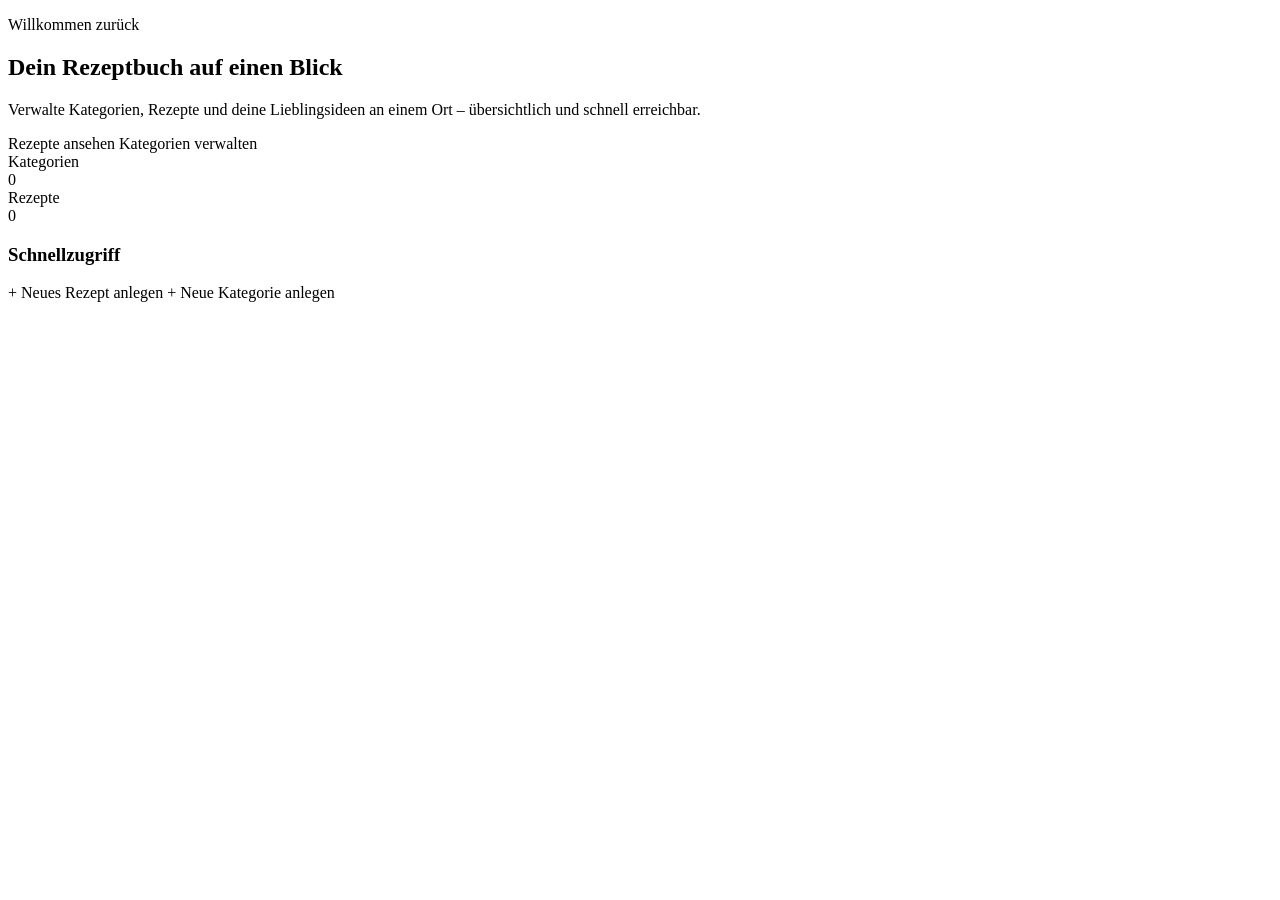
<file: src/main/resources/templates/index.html>
<!DOCTYPE html>
<html lang="de" xmlns:th="http://www.thymeleaf.org">
<head th:replace="~{fragments/layout :: pageHead('Rezeptbuch')}"></head>
<body>
<div class="container py-4 py-lg-5">
    <div th:replace="~{fragments/layout :: siteHeader('Rezeptbuch')}"></div>

    <div class="row g-4 align-items-stretch">
        <div class="col-12 col-lg-7">
            <div class="card shadow-sm h-100">
                <div class="card-body p-4 p-md-5">
                    <p class="text-uppercase text-success fw-semibold small mb-2">Willkommen zurück</p>
                    <h2 class="fw-bold mb-3">Dein Rezeptbuch auf einen Blick</h2>
                    <p class="text-muted mb-4">Verwalte Kategorien, Rezepte und deine Lieblingsideen an einem Ort – übersichtlich und schnell erreichbar.</p>

                    <div class="d-flex flex-wrap gap-3">
                        <a class="btn btn-success btn-lg" th:href="@{/recipes}">Rezepte ansehen</a>
                        <a class="btn btn-outline-success btn-lg" th:href="@{/categories}">Kategorien verwalten</a>
                    </div>
                </div>
            </div>
        </div>

        <div class="col-12 col-lg-5">
            <div class="row g-4">
                <div class="col-6">
                    <div class="card shadow-sm h-100 text-center">
                        <div class="card-body py-4">
                            <div class="details-label">Kategorien</div>
                            <div class="display-5 fw-bold text-success" th:text="${categoryCount}">0</div>
                        </div>
                    </div>
                </div>
                <div class="col-6">
                    <div class="card shadow-sm h-100 text-center">
                        <div class="card-body py-4">
                            <div class="details-label">Rezepte</div>
                            <div class="display-5 fw-bold text-success" th:text="${recipeCount}">0</div>
                        </div>
                    </div>
                </div>
                <div class="col-12">
                    <div class="card shadow-sm">
                        <div class="card-body p-4">
                            <h3 class="h5 fw-semibold">Schnellzugriff</h3>
                            <div class="list-group list-group-flush">
                                <a class="list-group-item list-group-item-action px-0" th:href="@{/recipes/new}">+ Neues Rezept anlegen</a>
                                <a class="list-group-item list-group-item-action px-0" th:href="@{/categories/new}">+ Neue Kategorie anlegen</a>
                            </div>
                        </div>
                    </div>
                </div>
            </div>
        </div>
    </div>
</div>
</body>
</html>
</file>
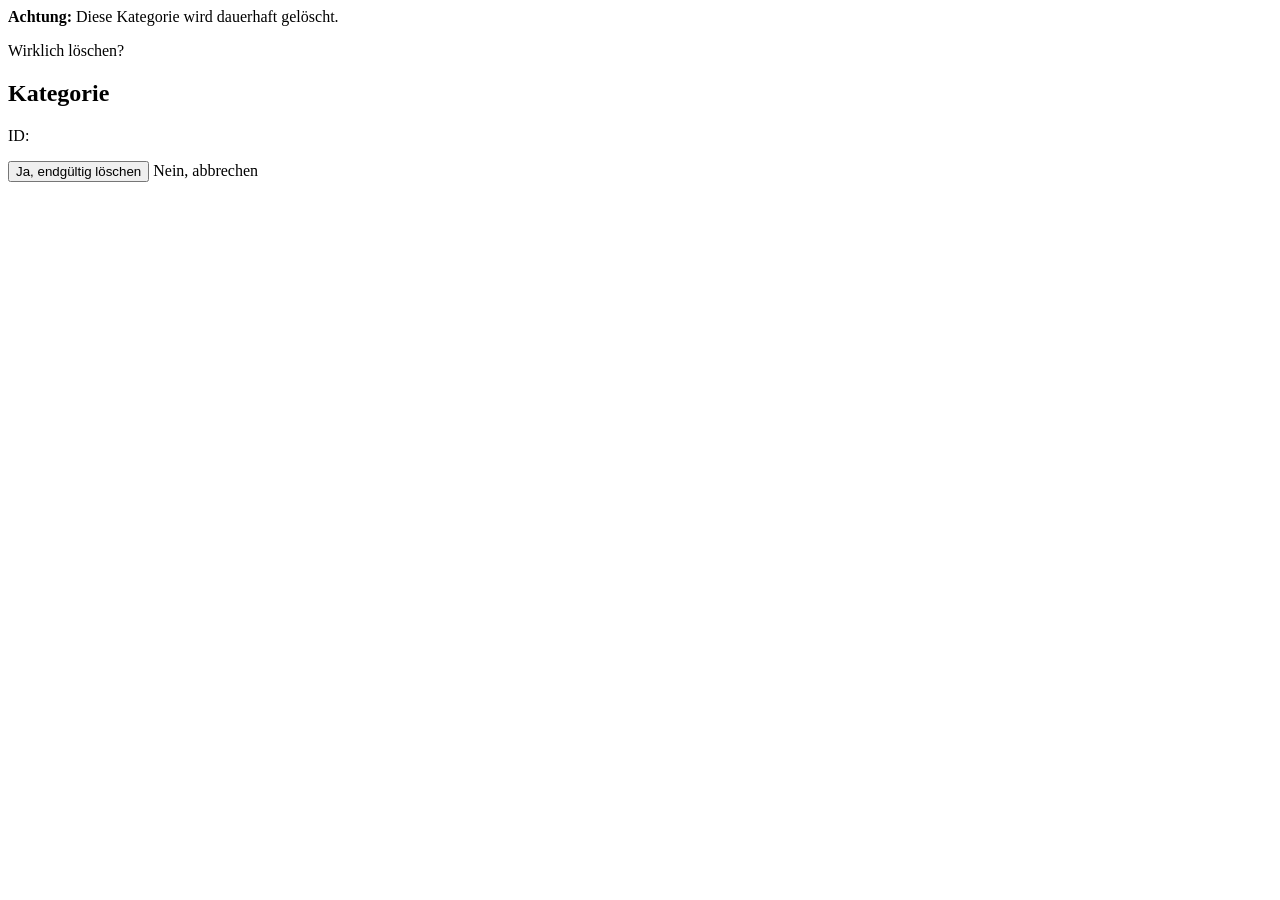
<file: src/main/resources/templates/categories/delete.html>
<!DOCTYPE html>
<html lang="de" xmlns:th="http://www.thymeleaf.org">
<head th:replace="~{fragments/layout :: pageHead('Kategorie löschen')}">
    <title>Kategorie löschen</title>
</head>
<body>
<div class="container py-4 py-lg-5">
    <div th:replace="~{fragments/layout :: siteHeader('Kategorie löschen')}"></div>

    <div class="card shadow-sm border-danger">
        <div class="card-body p-4 p-md-5">
            <div class="alert alert-danger mb-4" role="alert">
                <strong>Achtung:</strong> Diese Kategorie wird dauerhaft gelöscht.
            </div>

            <p class="mb-2 text-muted">Wirklich löschen?</p>
            <h2 class="h4 fw-bold mb-3" th:text="${category.name}">Kategorie</h2>
            <p class="mb-0">ID: <span class="fw-semibold" th:text="${category.id}"></span></p>

            <form class="d-flex flex-wrap gap-3 mt-4" th:action="@{/categories/{id}/delete(id=${category.id})}" method="post">
                <button type="submit" class="btn btn-danger">Ja, endgültig löschen</button>
                <a class="btn btn-outline-secondary" th:href="@{/categories/{id}(id=${category.id})}">Nein, abbrechen</a>
            </form>
        </div>
    </div>
</div>
</body>
</html>
</file>
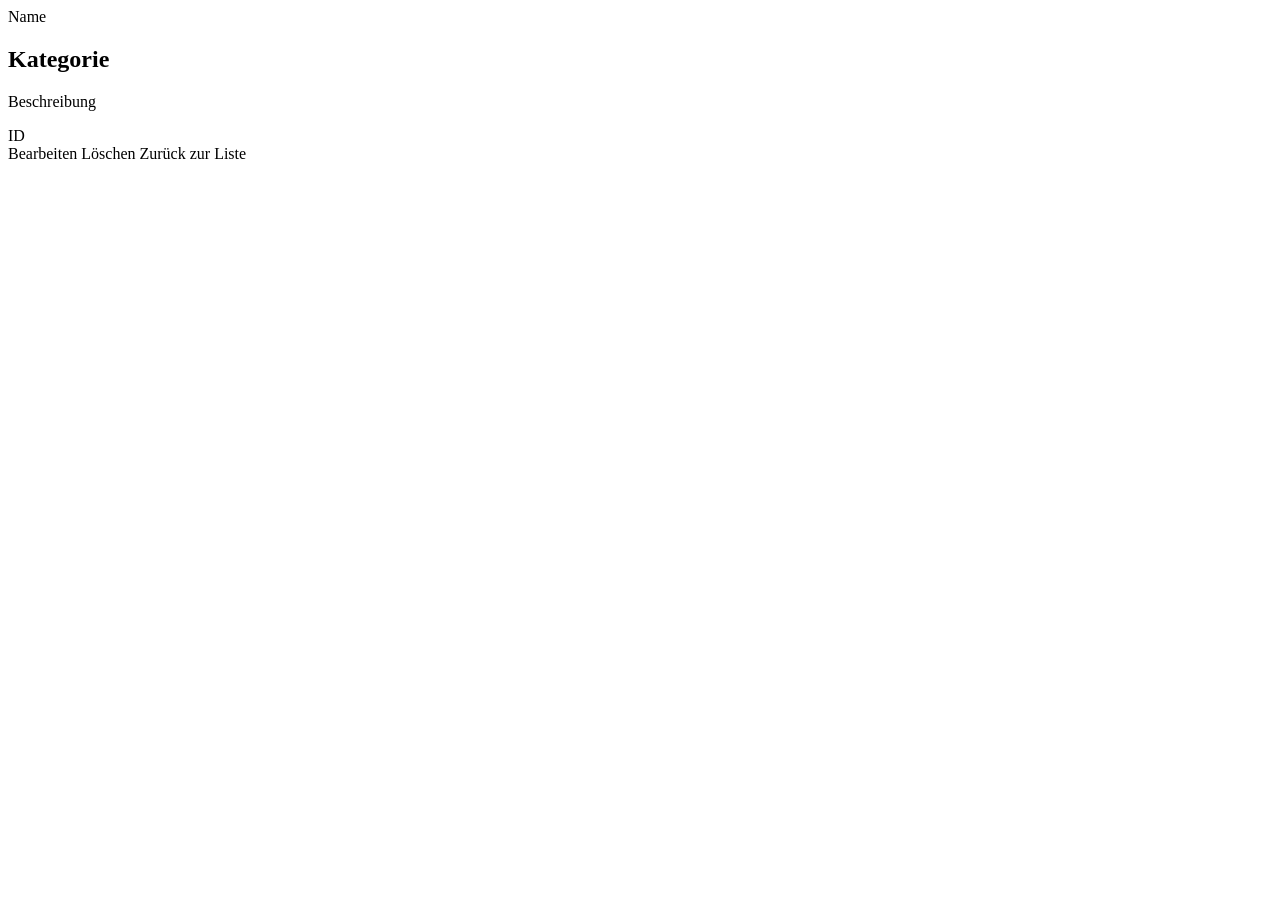
<file: src/main/resources/templates/categories/detail.html>
<!DOCTYPE html>
<html lang="de" xmlns:th="http://www.thymeleaf.org">
<head th:replace="~{fragments/layout :: pageHead('Kategorie-Details')}"></head>
<body>
<div class="container py-4 py-lg-5">
    <div th:replace="~{fragments/layout :: siteHeader('Kategorie-Details')}"></div>
    <div th:replace="~{fragments/layout :: flashMessages(${successMessage}, ${errorMessage})}"></div>

    <div class="card shadow-sm">
        <div class="card-body p-4 p-md-5">
            <div class="row g-4">
                <div class="col-12 col-lg-8">
                    <div class="details-label mb-1">Name</div>
                    <h2 class="fw-bold mb-3" th:text="${category.name}">Kategorie</h2>
                    <p class="text-muted mb-0" th:text="${category.description ?: 'Keine Beschreibung vorhanden.'}">Beschreibung</p>
                </div>

                <div class="col-12 col-lg-4">
                    <div class="bg-light rounded-4 p-3 h-100">
                        <div class="details-label mb-1">ID</div>
                        <div class="details-value" th:text="${category.id}"></div>
                    </div>
                </div>
            </div>

            <div class="d-flex flex-wrap gap-3 mt-4">
                <a class="btn btn-primary" th:href="@{/categories/{id}/edit(id=${category.id})}">Bearbeiten</a>
                <a class="btn btn-danger" th:href="@{/categories/{id}/delete(id=${category.id})}">Löschen</a>
                <a class="btn btn-outline-secondary" th:href="@{/categories}">Zurück zur Liste</a>
            </div>
        </div>
    </div>
</div>
</body>
</html>
</file>
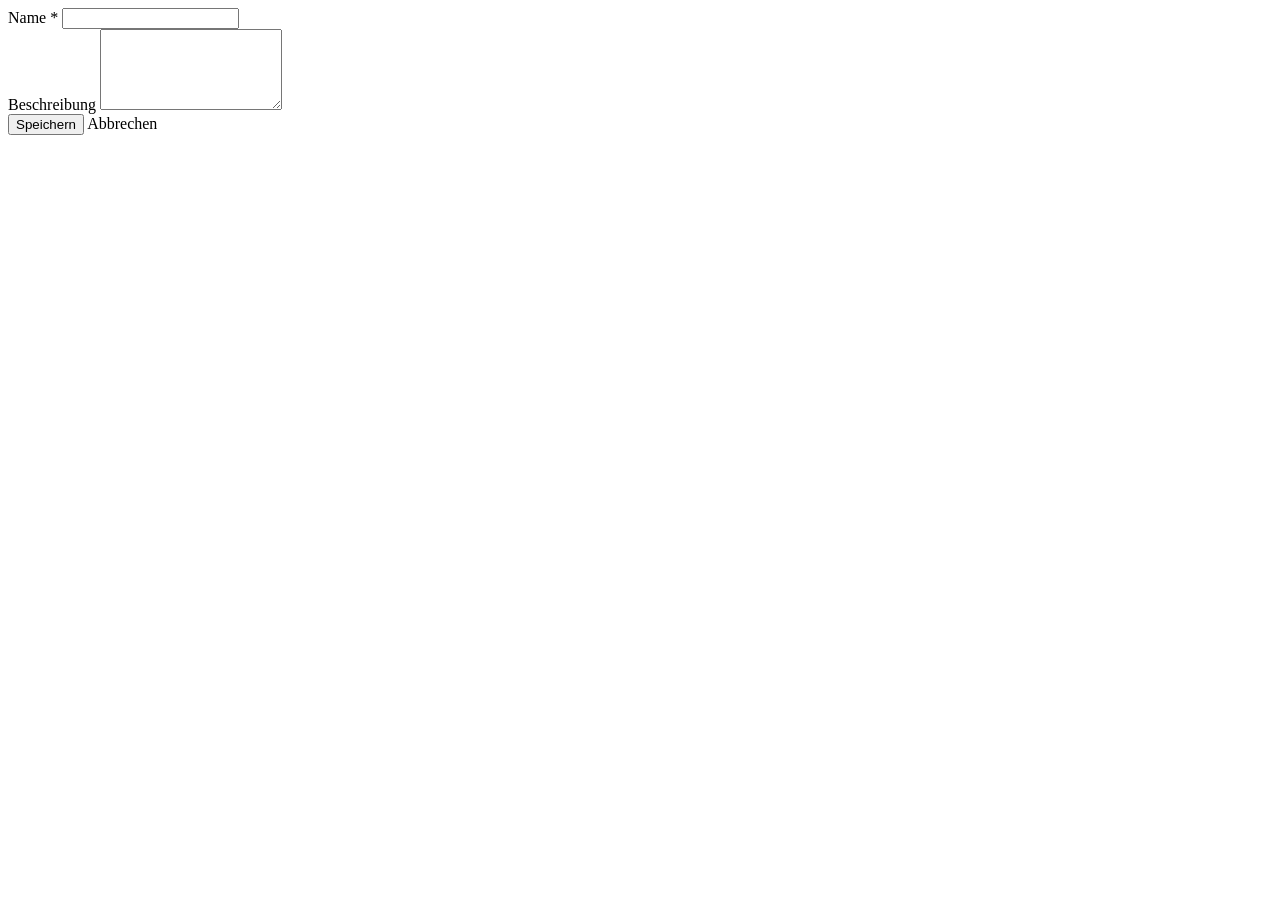
<file: src/main/resources/templates/categories/form.html>
<!DOCTYPE html>
<html lang="de" xmlns:th="http://www.thymeleaf.org">
<head th:replace="~{fragments/layout :: pageHead(${isEdit} ? 'Kategorie bearbeiten' : 'Kategorie anlegen')}"></head>
<body>
<div class="container py-4 py-lg-5">
    <div th:replace="~{fragments/layout :: siteHeader(${isEdit} ? 'Kategorie bearbeiten' : 'Kategorie anlegen')}"></div>

    <div class="card shadow-sm">
        <div class="card-body p-4 p-md-5">
            <form th:object="${category}"
                  th:action="${isEdit} ? @{/categories/{id}/edit(id=${category.id})} : @{/categories/new}"
                  method="post">

                <div class="row g-4">
                    <div class="col-12 col-lg-8">
                        <label for="name" class="form-label fw-semibold">Name *</label>
                        <input type="text"
                               id="name"
                               class="form-control"
                               th:classappend="${#fields.hasErrors('name')} ? ' is-invalid' : ''"
                               th:field="*{name}">
                        <div class="invalid-feedback" th:if="${#fields.hasErrors('name')}" th:errors="*{name}"></div>
                    </div>

                    <div class="col-12">
                        <label for="description" class="form-label fw-semibold">Beschreibung</label>
                        <textarea id="description" class="form-control" th:field="*{description}" rows="5"></textarea>
                    </div>
                </div>

                <div class="d-flex flex-wrap gap-3 mt-4">
                    <button type="submit" class="btn btn-success btn-lg">Speichern</button>
                    <a class="btn btn-outline-secondary btn-lg" th:href="${isEdit} ? @{/categories/{id}(id=${category.id})} : @{/categories}">Abbrechen</a>
                </div>
            </form>
        </div>
    </div>
</div>
</body>
</html>
</file>
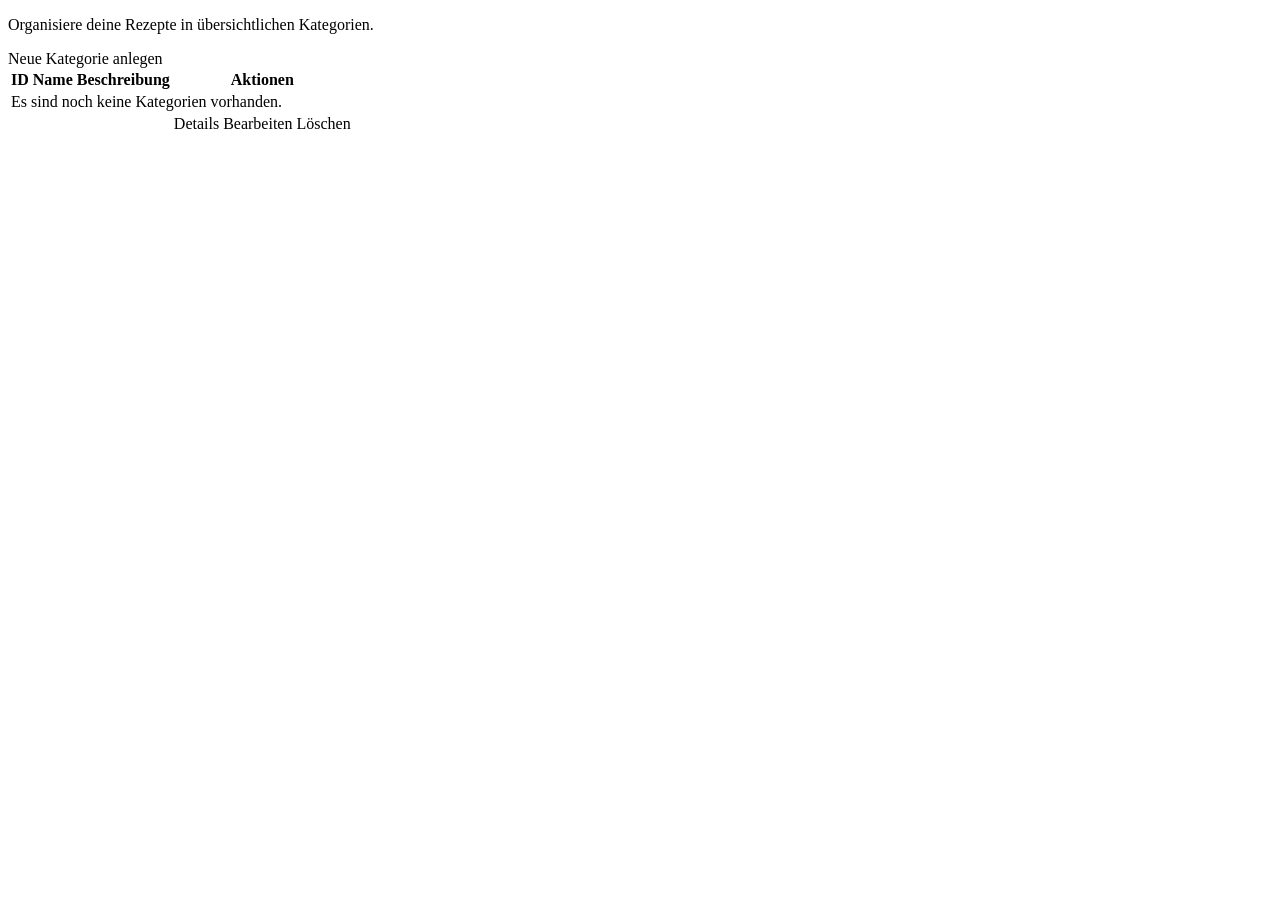
<file: src/main/resources/templates/categories/list.html>
<!DOCTYPE html>
<html lang="de" xmlns:th="http://www.thymeleaf.org">
<head th:replace="~{fragments/layout :: pageHead('Kategorien')}"></head>
<body>
<div class="container py-4 py-lg-5">
    <div th:replace="~{fragments/layout :: siteHeader('Kategorien')}"></div>
    <div th:replace="~{fragments/layout :: flashMessages(${successMessage}, ${errorMessage})}"></div>

    <div class="d-flex flex-wrap justify-content-between align-items-center gap-3 mb-4">
        <p class="text-muted mb-0">Organisiere deine Rezepte in übersichtlichen Kategorien.</p>
        <a class="btn btn-success" th:href="@{/categories/new}">Neue Kategorie anlegen</a>
    </div>

    <div class="card shadow-sm">
        <div class="table-responsive">
            <table class="table table-hover align-middle mb-0">
                <thead>
                <tr>
                    <th>ID</th>
                    <th>Name</th>
                    <th>Beschreibung</th>
                    <th class="text-end">Aktionen</th>
                </tr>
                </thead>
                <tbody>
                <tr th:if="${#lists.isEmpty(categories)}">
                    <td colspan="4" class="text-center text-muted py-5">Es sind noch keine Kategorien vorhanden.</td>
                </tr>
                <tr th:each="category : ${categories}">
                    <td th:text="${category.id}" class="fw-semibold"></td>
                    <td class="fw-semibold" th:text="${category.name}"></td>
                    <td th:text="${category.description ?: 'Keine Beschreibung'}"></td>
                    <td class="text-end">
                        <div class="btn-group btn-group-sm" role="group">
                            <a class="btn btn-outline-primary" th:href="@{/categories/{id}(id=${category.id})}">Details</a>
                            <a class="btn btn-outline-secondary" th:href="@{/categories/{id}/edit(id=${category.id})}">Bearbeiten</a>
                            <a class="btn btn-outline-danger" th:href="@{/categories/{id}/delete(id=${category.id})}">Löschen</a>
                        </div>
                    </td>
                </tr>
                </tbody>
            </table>
        </div>
    </div>
</div>
</body>
</html>
</file>
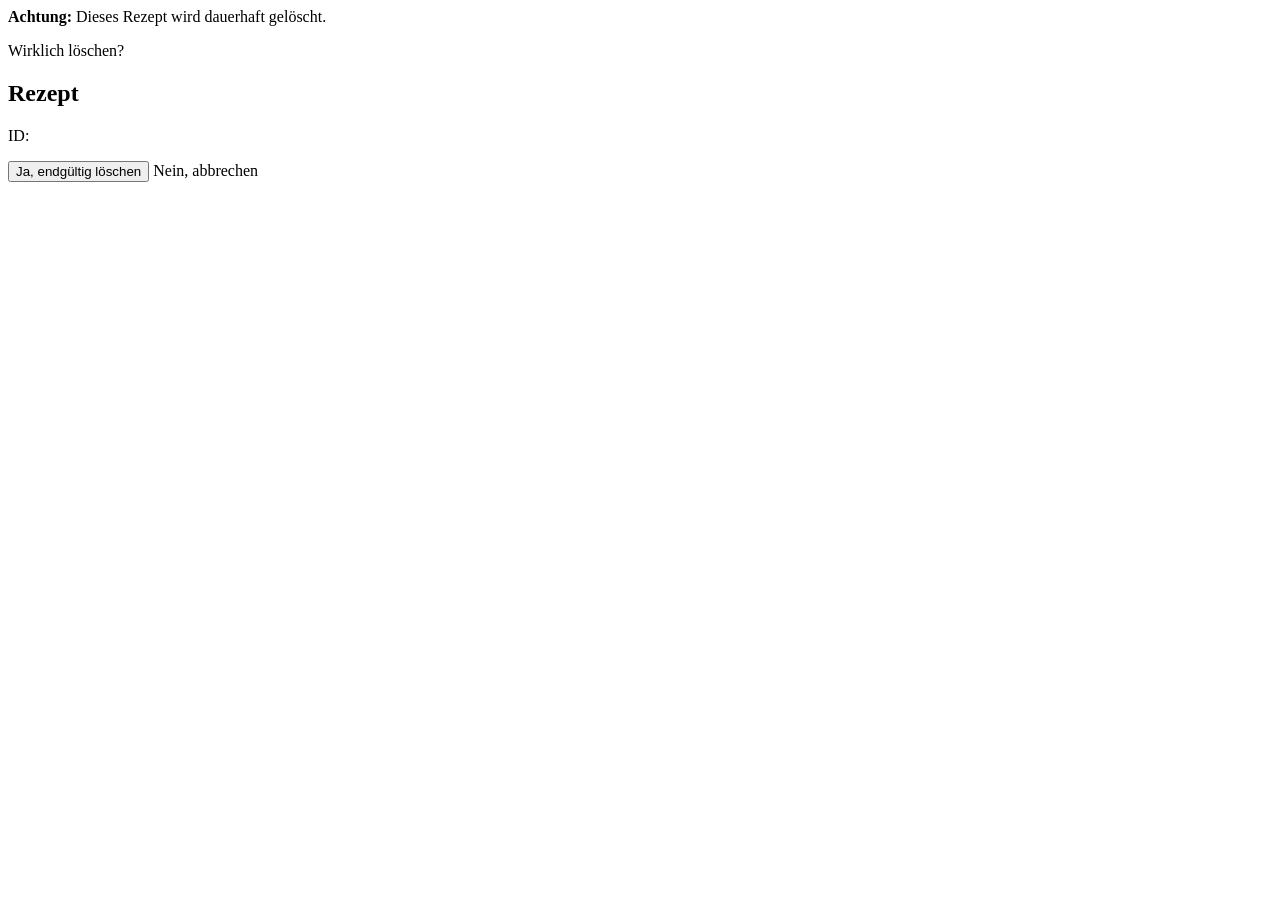
<file: src/main/resources/templates/recipes/delete.html>
<!DOCTYPE html>
<html lang="de" xmlns:th="http://www.thymeleaf.org">
<head th:replace="~{fragments/layout :: pageHead('Rezept löschen')}"></head>
<body>
<div class="container py-4 py-lg-5">
    <div th:replace="~{fragments/layout :: siteHeader('Rezept löschen')}"></div>

    <div class="card shadow-sm border-danger">
        <div class="card-body p-4 p-md-5">
            <div class="alert alert-danger mb-4" role="alert">
                <strong>Achtung:</strong> Dieses Rezept wird dauerhaft gelöscht.
            </div>

            <p class="mb-2 text-muted">Wirklich löschen?</p>
            <h2 class="h4 fw-bold mb-3" th:text="${recipe.title}">Rezept</h2>
            <p class="mb-0">ID: <span class="fw-semibold" th:text="${recipe.id}"></span></p>

            <form class="d-flex flex-wrap gap-3 mt-4" th:action="@{/recipes/{id}/delete(id=${recipe.id})}" method="post">
                <button type="submit" class="btn btn-danger">Ja, endgültig löschen</button>
                <a class="btn btn-outline-secondary" th:href="@{/recipes/{id}(id=${recipe.id})}">Nein, abbrechen</a>
            </form>
        </div>
    </div>
</div>
</body>
</html>
</file>
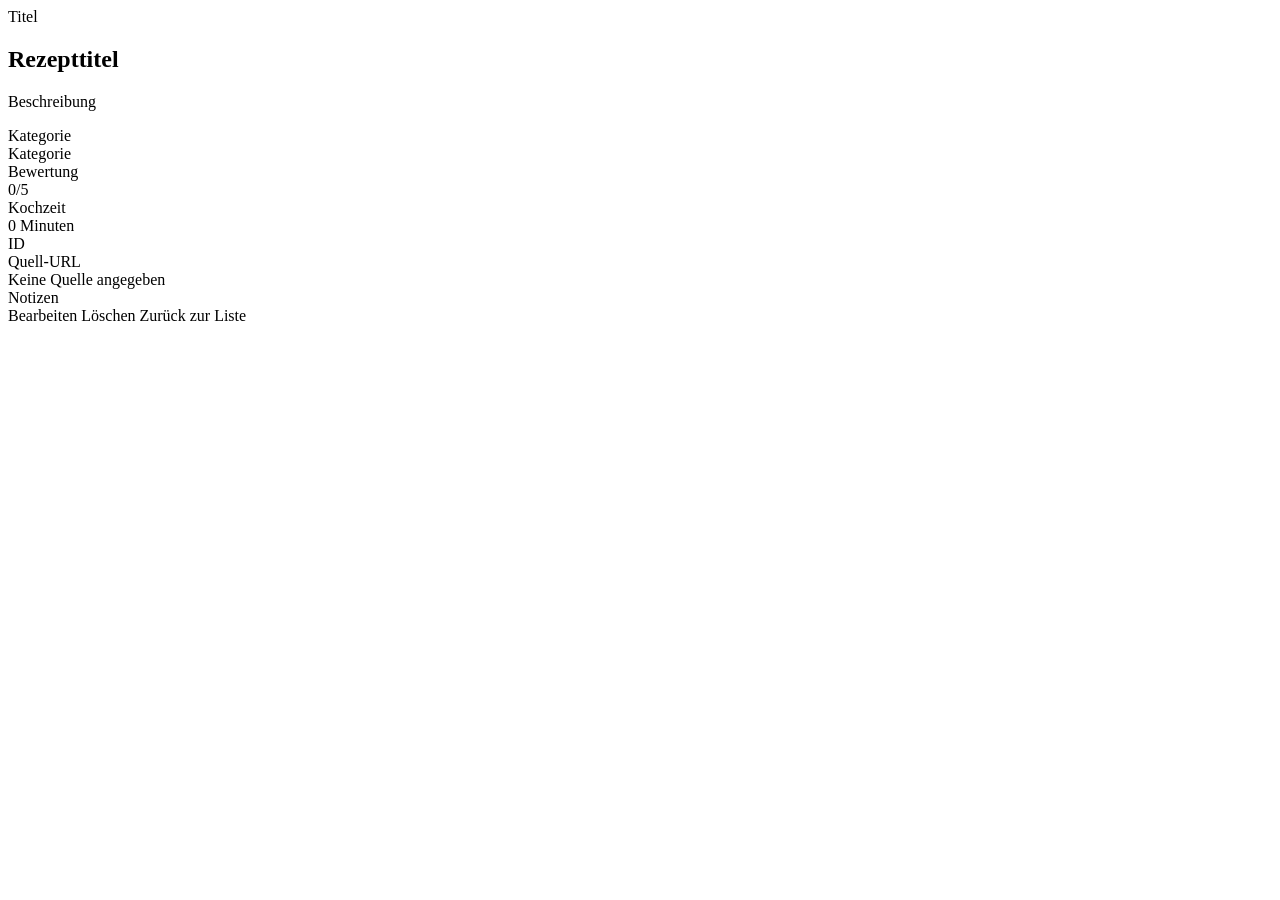
<file: src/main/resources/templates/recipes/detail.html>
<!DOCTYPE html>
<html lang="de" xmlns:th="http://www.thymeleaf.org">
<head th:replace="~{fragments/layout :: pageHead('Rezept-Details')}"></head>
<body>
<div class="container py-4 py-lg-5">
    <div th:replace="~{fragments/layout :: siteHeader('Rezept-Details')}"></div>
    <div th:replace="~{fragments/layout :: flashMessages(${successMessage}, ${errorMessage})}"></div>

    <div class="card shadow-sm">
        <div class="card-body p-4 p-md-5">
            <div class="row g-4">
                <div class="col-12 col-lg-8">
                    <div class="details-label mb-1">Titel</div>
                    <h2 class="fw-bold mb-3" th:text="${recipe.title}">Rezepttitel</h2>
                    <p class="text-muted mb-0" th:text="${recipe.description ?: 'Keine Beschreibung vorhanden.'}">Beschreibung</p>
                </div>

                <div class="col-12 col-lg-4">
                    <div class="bg-light rounded-4 p-3 h-100">
                        <div class="details-label mb-1">Kategorie</div>
                        <div class="details-value mb-3" th:text="${recipe.category != null ? recipe.category.name : '-'}">Kategorie</div>

                        <div class="details-label mb-1">Bewertung</div>
                        <div class="details-value mb-3" th:text="${recipe.rating != null ? recipe.rating + '/5' : '—'}">0/5</div>

                        <div class="details-label mb-1">Kochzeit</div>
                        <div class="details-value" th:text="${recipe.cookTimeMinutes} + ' Minuten'">0 Minuten</div>
                    </div>
                </div>

                <div class="col-12">
                    <div class="row g-3">
                        <div class="col-12 col-md-6">
                            <div class="details-label">ID</div>
                            <div class="details-value" th:text="${recipe.id}"></div>
                        </div>
                        <div class="col-12 col-md-6">
                            <div class="details-label">Quell-URL</div>
                            <div class="details-value">
                                <a th:if="${recipe.sourceUrl}" th:href="${recipe.sourceUrl}" target="_blank" rel="noopener" th:text="${recipe.sourceUrl}"></a>
                                <span th:unless="${recipe.sourceUrl}">Keine Quelle angegeben</span>
                            </div>
                        </div>
                        <div class="col-12">
                            <div class="details-label">Notizen</div>
                            <div class="details-value" th:text="${recipe.notes ?: 'Keine Notizen vorhanden.'}"></div>
                        </div>
                    </div>
                </div>
            </div>

            <div class="d-flex flex-wrap gap-3 mt-4">
                <a class="btn btn-primary" th:href="@{/recipes/{id}/edit(id=${recipe.id})}">Bearbeiten</a>
                <a class="btn btn-danger" th:href="@{/recipes/{id}/delete(id=${recipe.id})}">Löschen</a>
                <a class="btn btn-outline-secondary" th:href="@{/recipes}">Zurück zur Liste</a>
            </div>
        </div>
    </div>
</div>
</body>
</html>
</file>
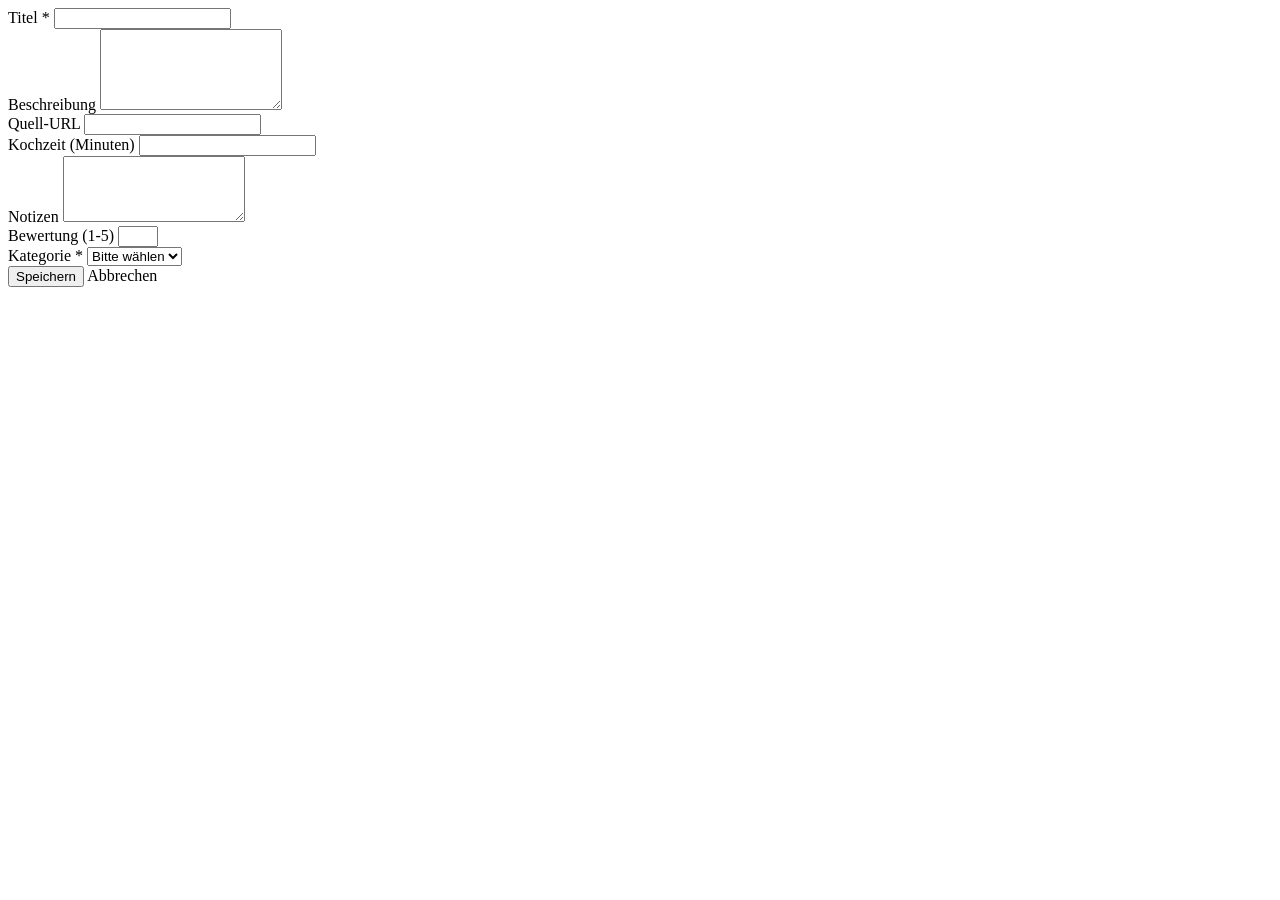
<file: src/main/resources/templates/recipes/form.html>
<!DOCTYPE html>
<html lang="de" xmlns:th="http://www.thymeleaf.org">
<head th:replace="~{fragments/layout :: pageHead(${isEdit} ? 'Rezept bearbeiten' : 'Rezept anlegen')}"></head>
<body>
<div class="container py-4 py-lg-5">
    <div th:replace="~{fragments/layout :: siteHeader(${isEdit} ? 'Rezept bearbeiten' : 'Rezept anlegen')}"></div>

    <div class="card shadow-sm">
        <div class="card-body p-4 p-md-5">
            <form th:object="${recipe}"
                  th:action="${isEdit} ? @{/recipes/{id}/edit(id=${recipe.id})} : @{/recipes/new}"
                  method="post">

                <div class="row g-4">
                    <div class="col-12 col-lg-8">
                        <label for="title" class="form-label fw-semibold">Titel *</label>
                        <input type="text"
                               id="title"
                               class="form-control"
                               th:classappend="${#fields.hasErrors('title')} ? ' is-invalid' : ''"
                               th:field="*{title}">
                        <div class="invalid-feedback" th:if="${#fields.hasErrors('title')}" th:errors="*{title}"></div>
                    </div>

                    <div class="col-12">
                        <label for="description" class="form-label fw-semibold">Beschreibung</label>
                        <textarea id="description" class="form-control" th:field="*{description}" rows="5"></textarea>
                    </div>

                    <div class="col-12 col-lg-6">
                        <label for="sourceUrl" class="form-label fw-semibold">Quell-URL</label>
                        <input type="url" id="sourceUrl" class="form-control" th:field="*{sourceUrl}">
                    </div>

                    <div class="col-12 col-lg-6">
                        <label for="cookTimeMinutes" class="form-label fw-semibold">Kochzeit (Minuten)</label>
                        <input type="number" id="cookTimeMinutes" class="form-control" th:field="*{cookTimeMinutes}" min="0">
                    </div>

                    <div class="col-12">
                        <label for="notes" class="form-label fw-semibold">Notizen</label>
                        <textarea id="notes" class="form-control" th:field="*{notes}" rows="4"></textarea>
                    </div>

                    <div class="col-12 col-lg-6">
                        <label for="rating" class="form-label fw-semibold">Bewertung (1-5)</label>
                        <input type="number"
                               id="rating"
                               class="form-control"
                               th:classappend="${#fields.hasErrors('rating')} ? ' is-invalid' : ''"
                               th:field="*{rating}"
                               min="1"
                               max="5">
                        <div class="invalid-feedback" th:if="${#fields.hasErrors('rating')}" th:errors="*{rating}"></div>
                    </div>

                    <div class="col-12 col-lg-6">
                        <label for="category" class="form-label fw-semibold">Kategorie *</label>
                        <select id="category"
                                class="form-select"
                                th:classappend="${#fields.hasErrors('category') or #fields.hasErrors('category.id')} ? ' is-invalid' : ''"
                                th:field="*{category.id}">
                            <option value="">Bitte wählen</option>
                            <option th:each="category : ${categories}"
                                    th:value="${category.id}"
                                    th:text="${category.name}"></option>
                        </select>
                        <div class="invalid-feedback" th:if="${#fields.hasErrors('category')}" th:errors="*{category}"></div>
                        <div class="invalid-feedback" th:if="${#fields.hasErrors('category.id')}" th:errors="*{category.id}"></div>
                    </div>
                </div>

                <div class="d-flex flex-wrap gap-3 mt-4">
                    <button type="submit" class="btn btn-success btn-lg">Speichern</button>
                    <a class="btn btn-outline-secondary btn-lg" th:href="${isEdit} ? @{/recipes/{id}(id=${recipe.id})} : @{/recipes}">Abbrechen</a>
                </div>
            </form>
        </div>
    </div>
</div>
</body>
</html>
</file>
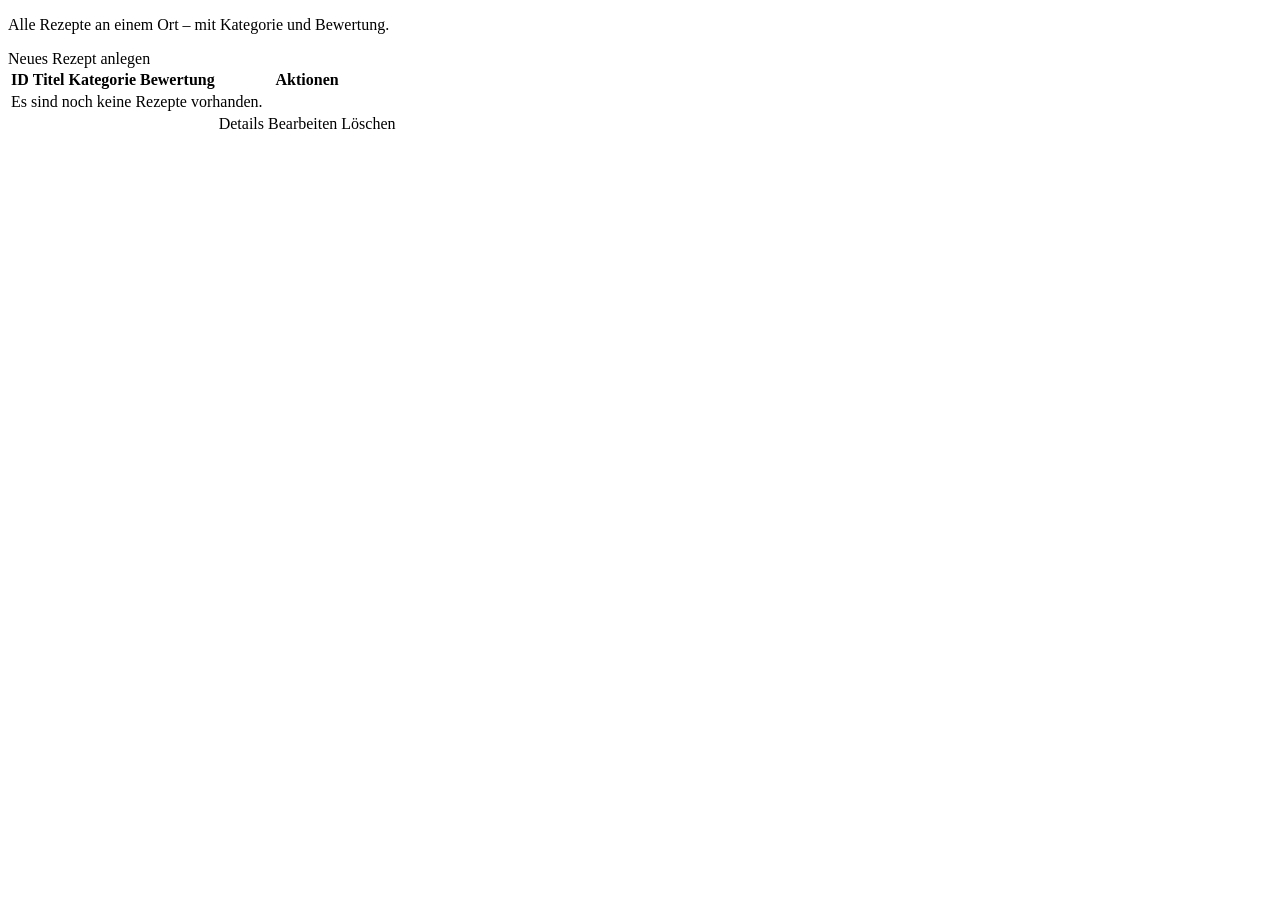
<file: src/main/resources/templates/recipes/list.html>
<!DOCTYPE html>
<html lang="de" xmlns:th="http://www.thymeleaf.org">
<head th:replace="~{fragments/layout :: pageHead('Rezepte')}"></head>
<body>
<div class="container py-4 py-lg-5">
    <div th:replace="~{fragments/layout :: siteHeader('Rezepte')}"></div>
    <div th:replace="~{fragments/layout :: flashMessages(${successMessage}, ${errorMessage})}"></div>

    <div class="d-flex flex-wrap justify-content-between align-items-center gap-3 mb-4">
        <p class="text-muted mb-0">Alle Rezepte an einem Ort – mit Kategorie und Bewertung.</p>
        <a class="btn btn-success" th:href="@{/recipes/new}">Neues Rezept anlegen</a>
    </div>

    <div class="card shadow-sm">
        <div class="table-responsive">
            <table class="table table-hover align-middle mb-0">
                <thead>
                <tr>
                    <th>ID</th>
                    <th>Titel</th>
                    <th>Kategorie</th>
                    <th>Bewertung</th>
                    <th class="text-end">Aktionen</th>
                </tr>
                </thead>
                <tbody>
                <tr th:if="${#lists.isEmpty(recipes)}">
                    <td colspan="5" class="text-center text-muted py-5">Es sind noch keine Rezepte vorhanden.</td>
                </tr>
                <tr th:each="recipe : ${recipes}">
                    <td th:text="${recipe.id}" class="fw-semibold"></td>
                    <td>
                        <div class="fw-semibold" th:text="${recipe.title}"></div>
                    </td>
                    <td>
                        <span class="badge text-bg-light border" th:text="${recipe.category != null ? recipe.category.name : '-'}"></span>
                    </td>
                    <td>
                        <span class="badge text-bg-success" th:text="${recipe.rating != null ? recipe.rating + '/5' : '—'}"></span>
                    </td>
                    <td class="text-end">
                        <div class="btn-group btn-group-sm" role="group">
                            <a class="btn btn-outline-primary" th:href="@{/recipes/{id}(id=${recipe.id})}">Details</a>
                            <a class="btn btn-outline-secondary" th:href="@{/recipes/{id}/edit(id=${recipe.id})}">Bearbeiten</a>
                            <a class="btn btn-outline-danger" th:href="@{/recipes/{id}/delete(id=${recipe.id})}">Löschen</a>
                        </div>
                    </td>
                </tr>
                </tbody>
            </table>
        </div>
    </div>
</div>
</body>
</html>
</file>
